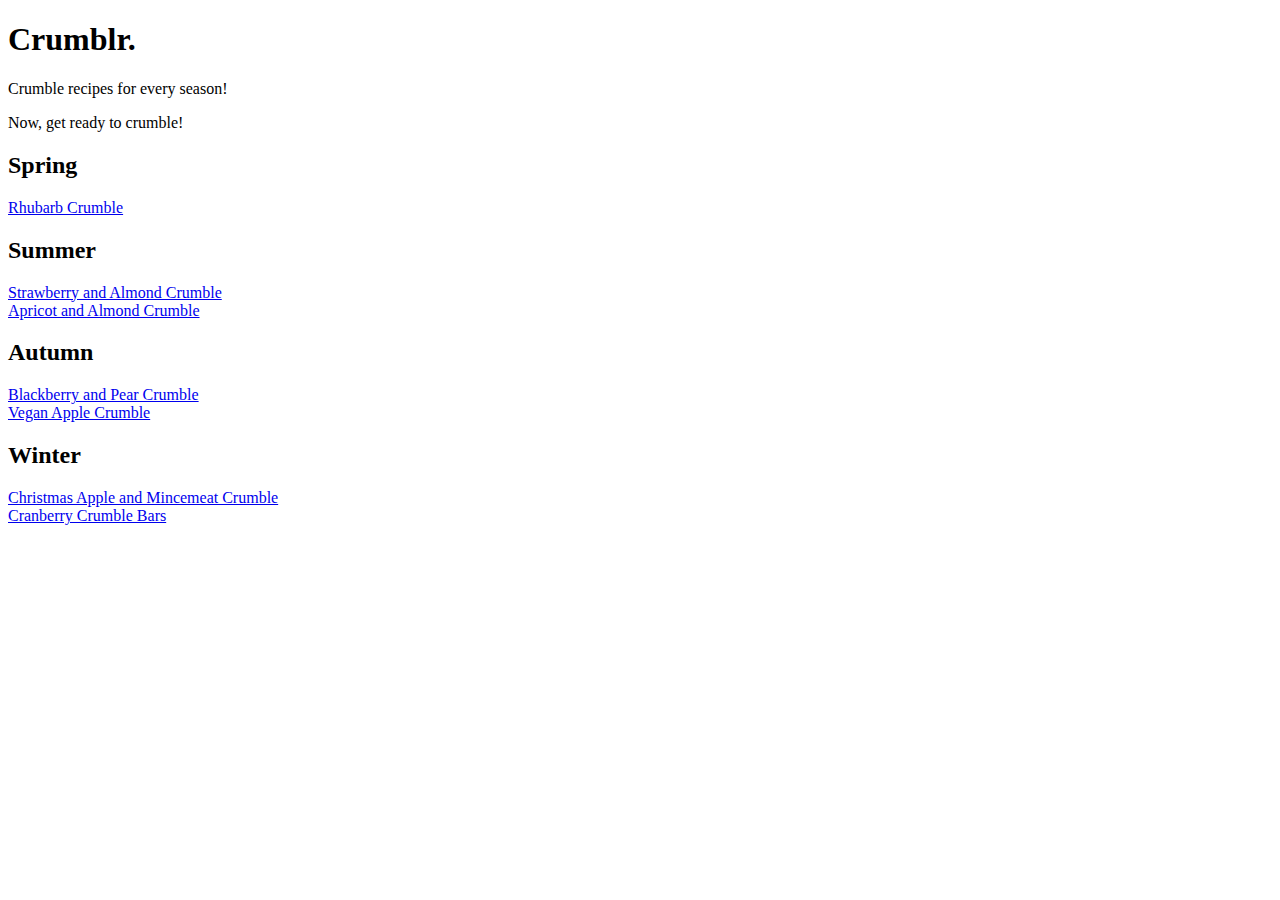
<file: index.html>
<!DOCTYPE html>
<html lang="en">
<head>
    <meta charset="UTF-8">
    <meta http-equiv="X-UA-Compatible" content="IE=edge">
    <meta name="viewport" content="width=device-width, initial-scale=1.0">
    <title>Crumblr ~ Crumble recipes for every season!</title>
    <link rel="stylesheet" href="style.css" />
</head>
<body>
    <h1>Crumblr.</h1>
    <p>Crumble recipes for every season!</p>
    <p>Now, get ready to crumble!</p>

    <h2>Spring</h2>
    <a href="./recipes/rhubarb.html">Rhubarb Crumble</a> <br>

    <h2>Summer</h2>
    <a href="./recipes/strawberry-almond.html">Strawberry and Almond Crumble</a> <br>
    <a href="./recipes/apricot-almond.html">Apricot and Almond Crumble</a> <br>

    <h2>Autumn</h2>
    <a href="./recipes/blackberry-pear.html">Blackberry and Pear Crumble</a> <br>
    <a href="./recipes/vegan-apple.html">Vegan Apple Crumble</a> <br>
    
    <h2>Winter</h2>  
    <a href="./recipes/apple-mincemeat.html">Christmas Apple and Mincemeat Crumble</a> <br>
    <a href="./recipes/cranberry.html">Cranberry Crumble Bars</a> <br>
</body>
</html>
</file>
<file: style.css>
img {
  height: auto;
  width: 500px;  
}
</file>
